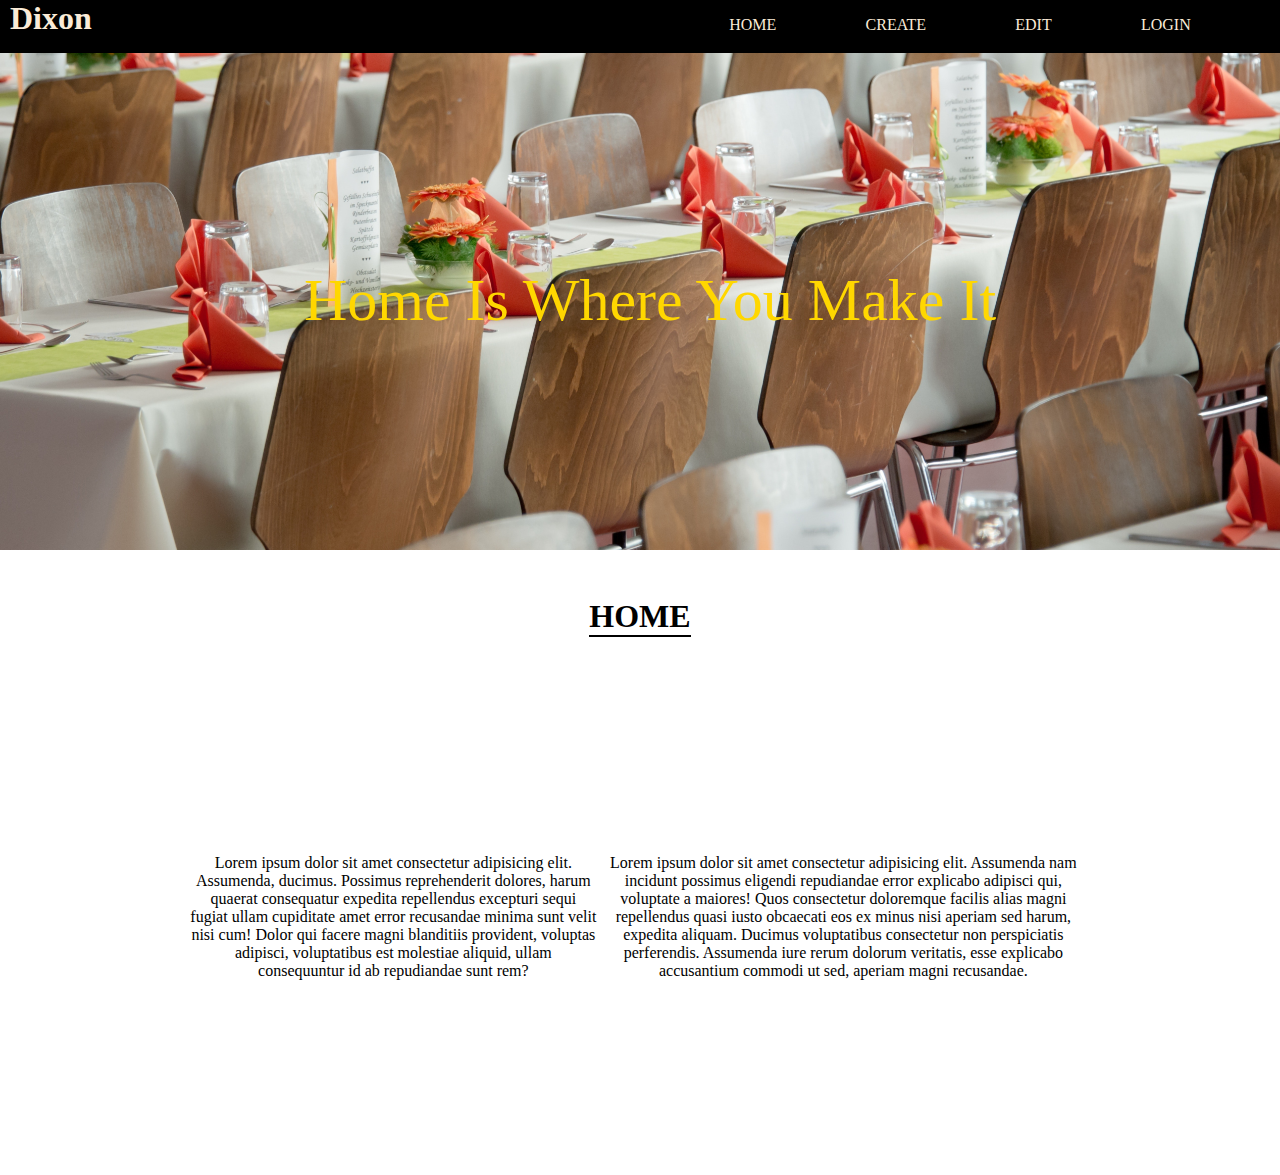
<file: index.html>
<!DOCTYPE html>
<html lang="en">
  <head>
    <meta charset="UTF-8" />
    <meta http-equiv="X-UA-Compatible" content="IE=edge" />
    <meta name="viewport" content="width=device-width, initial-scale=1.0" />
    <title>Homework | Four</title>
    <link rel="stylesheet" href="css/styles.css" />
  </head>
  <body>
    <div class="navHolder">
      <div class="logo"><h1>Dixon</h1></div>
      <div class="bars">
        <span class="bar"></span>
        <span class="bar"></span>
        <span class="bar"></span>
      </div>
      <div class="links">
        <a href="#home">HOME</a>
        <a href="#create">CREATE</a>
        <a href="#edit">EDIT</a>
        <a href="#login">LOGIN</a>
      </div>
    </div>
    <div id="app"></div>
    <script src="lib/jquery-3.6.1.min.js"></script>
    <script src="model/model.js"></script>
    <script src="app/app.js"></script>
  </body>
</html>
</file>
<file: css/styles.css>
* {
  margin: 0;
  padding: 0;
  -webkit-box-sizing: border-box;
          box-sizing: border-box;
}

html,
body {
  height: 100%;
}

h1,
h2,
h3,
h4,
h5,
h6,
p {
  margin-bottom: 16px;
}

.navHolder {
  position: fixed;
  left: 0;
  top: 0;
  width: 100vw;
  display: -webkit-box;
  display: -ms-flexbox;
  display: flex;
  background-color: black;
  -webkit-box-pack: justify;
      -ms-flex-pack: justify;
          justify-content: space-between;
}
.navHolder .logo {
  display: -webkit-box;
  display: -ms-flexbox;
  display: flex;
  -webkit-box-align: center;
      -ms-flex-align: center;
          align-items: center;
  -webkit-box-pack: center;
      -ms-flex-pack: center;
          justify-content: center;
  margin-left: 10px;
}
.navHolder .logo h1 {
  color: antiquewhite;
}
.navHolder .bars {
  display: none;
}
.navHolder .bars .bar {
  display: block;
  width: 25px;
  margin: 5px 0;
  background-color: black;
  height: 3px;
  border-radius: 5px;
  -webkit-transition: all 0.3s ease-in-out;
  transition: all 0.3s ease-in-out;
}
.navHolder .bars.active .bar:nth-child(2) {
  opacity: 0;
}
.navHolder .bars.active .bar:nth-child(1) {
  -webkit-transform: translateY(8px) rotate(45deg);
          transform: translateY(8px) rotate(45deg);
}
.navHolder .bars.active .bar:nth-child(3) {
  -webkit-transform: translateY(-8px) rotate(-45deg);
          transform: translateY(-8px) rotate(-45deg);
}
.navHolder .links {
  display: -webkit-box;
  display: -ms-flexbox;
  display: flex;
  /* display: none; */
  height: 50px;
  width: 50%;
  overflow: hidden;
  margin-left: -10px;
  -webkit-box-align: center;
      -ms-flex-align: center;
          align-items: center;
  -webkit-box-pack: space-evenly;
      -ms-flex-pack: space-evenly;
          justify-content: space-evenly;
  -webkit-transition: height 0.2s, opacity 0.2s ease-in;
  transition: height 0.2s, opacity 0.2s ease-in;
}
.navHolder .links a {
  text-decoration: none;
  color: antiquewhite;
}
.navHolder .links.active {
  height: 100vh;
  opacity: 1;
}

@media screen and (max-width: 960px) {
  .navHolder .bars {
    display: block;
    position: fixed;
    right: 0;
  }

  .navHolder .logo {
    display: none;
  }

  .navHolder .links {
    height: 0;
    opacity: 0;
    -webkit-box-orient: vertical;
    -webkit-box-direction: normal;
        -ms-flex-direction: column;
            flex-direction: column;
  }
}
.homeHero {
  width: 100%;
  height: 500px;
  margin: 0 auto;
  background-image: url(../images/home-hero.jpg);
  background-position: center;
  background-repeat: no-repeat;
  background-size: cover;
  margin-top: 50px;
  margin-bottom: 50px;
  display: -webkit-box;
  display: -ms-flexbox;
  display: flex;
  -webkit-box-align: center;
      -ms-flex-align: center;
          align-items: center;
  -webkit-box-pack: center;
      -ms-flex-pack: center;
          justify-content: center;
}
.homeHero .callout {
  font-size: 60px;
  margin-left: 20px;
  color: gold;
}

.homeHeader {
  width: 50%;
  height: 50px;
  margin: 0 auto;
  display: -webkit-box;
  display: -ms-flexbox;
  display: flex;
  -webkit-box-align: center;
      -ms-flex-align: center;
          align-items: center;
  -webkit-box-pack: center;
      -ms-flex-pack: center;
          justify-content: center;
}
.homeHeader h1 {
  border-bottom: 2px solid black;
}

.homeText {
  min-height: 500px;
  width: 900px;
  margin: 0 auto;
  display: -webkit-box;
  display: -ms-flexbox;
  display: flex;
  -webkit-box-pack: space-evenly;
      -ms-flex-pack: space-evenly;
          justify-content: space-evenly;
  margin-top: 25px;
}
.homeText .browseImage {
  display: -webkit-box;
  display: -ms-flexbox;
  display: flex;
  -webkit-box-align: center;
      -ms-flex-align: center;
          align-items: center;
  -webkit-box-pack: center;
      -ms-flex-pack: center;
          justify-content: center;
}
.homeText .browseImage img {
  width: 200px;
  height: 200px;
  margin-right: 20px;
  margin-left: 20px;
}
.homeText .home-text-left {
  min-width: 150px;
  min-height: 200px;
  display: -webkit-box;
  display: -ms-flexbox;
  display: flex;
  -webkit-box-align: center;
      -ms-flex-align: center;
          align-items: center;
  -webkit-box-pack: center;
      -ms-flex-pack: center;
          justify-content: center;
}
.homeText .home-text-left p {
  text-align: center;
}
.homeText .home-text-right {
  min-width: 150px;
  min-height: 200px;
  display: -webkit-box;
  display: -ms-flexbox;
  display: flex;
  -webkit-box-align: center;
      -ms-flex-align: center;
          align-items: center;
  -webkit-box-pack: center;
      -ms-flex-pack: center;
          justify-content: center;
}
.homeText .home-text-right p {
  text-align: center;
}

@media screen and (max-width: 960px) {
  .homeText {
    -webkit-box-orient: vertical;
    -webkit-box-direction: normal;
        -ms-flex-direction: column;
            flex-direction: column;
    min-height: 500px;
    width: 300px;
    margin: 0 auto;
  }

  .homeText .home-text-left {
    margin-bottom: 50px;
    margin-top: 25px;
    height: 100%;
  }
  .homeText .home-text-left p {
    text-align: left;
  }

  .homeText .home-text-right {
    margin-bottom: 50px;
    height: 100%;
  }
  .homeText .home-text-right p {
    text-align: left;
  }
}
form {
  width: 200px;
  margin: 0 auto;
  margin-top: 20px;
}

input {
  display: block;
  margin: 10px 0;
  width: 200px;
}

.formWrapper {
  width: 75%;
  height: 250px;
  margin: 0 auto;
  display: -webkit-box;
  display: -ms-flexbox;
  display: flex;
}
.formWrapper .login {
  width: 50%;
}
.formWrapper .login h1 {
  width: 100px;
  margin: 0 auto;
}
.formWrapper .createAccount {
  width: 50%;
}
.formWrapper .createAccount h1 {
  width: 250px;
  margin: 0 auto;
}
.formWrapper .createAccountWrapper {
  display: -webkit-box;
  display: -ms-flexbox;
  display: flex;
  -webkit-box-align: center;
      -ms-flex-align: center;
          align-items: center;
  -webkit-box-pack: center;
      -ms-flex-pack: center;
          justify-content: center;
}
.formWrapper .createAccountWrapper form {
  margin-top: 30px;
}

@media screen and (max-width: 960px) {
  .formWrapper {
    -webkit-box-orient: vertical;
    -webkit-box-direction: normal;
        -ms-flex-direction: column;
            flex-direction: column;
    margin: 0 auto;
  }
  .formWrapper .createAccount {
    margin-top: 50px;
  }
}
</file>
